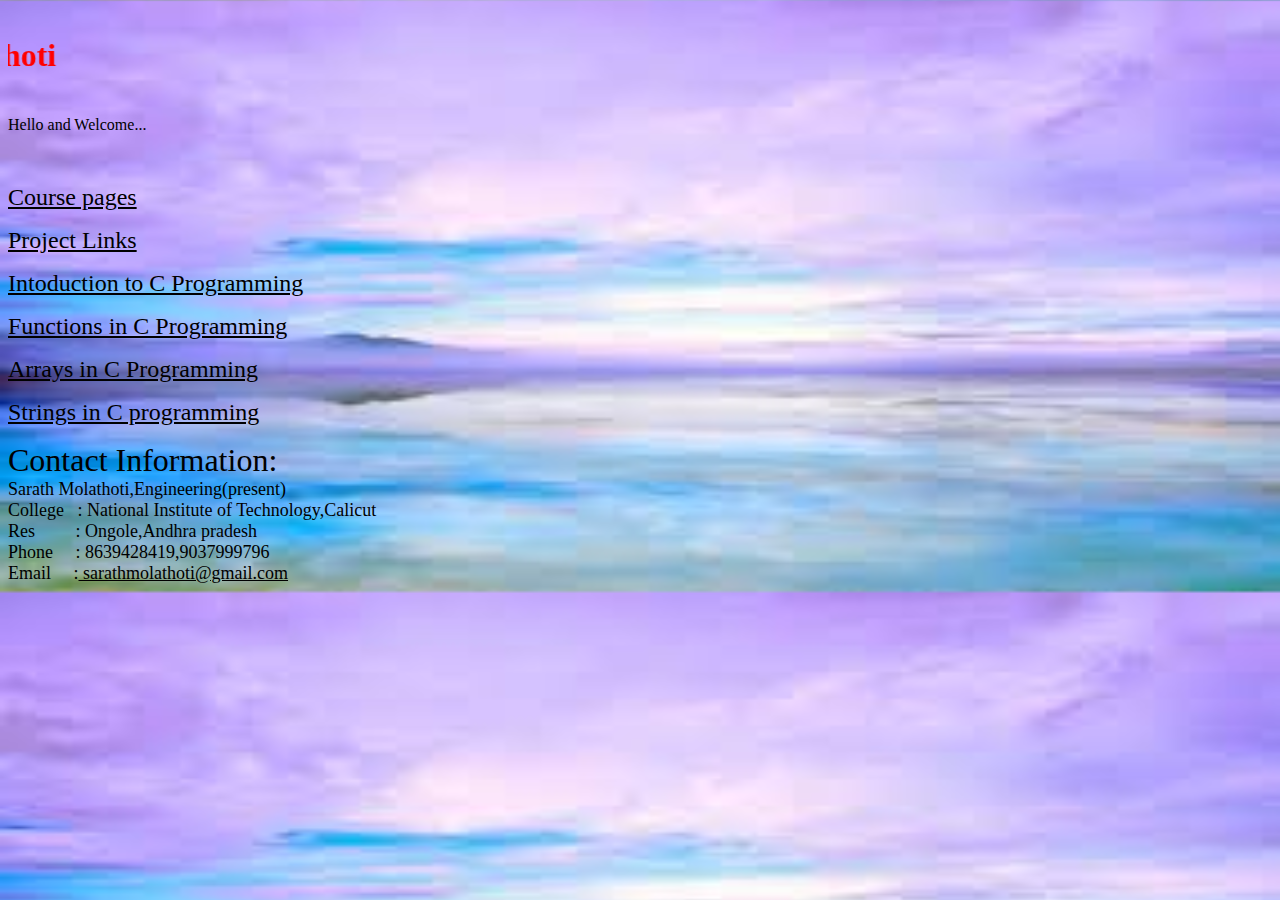
<file: Basic Html page/index.html>
<!DOCTYPE html>
<html>
<head>
	 <title>Sarath Molathoti</title>	
     	  <link href="img.css"rel="stylesheet"type="text/css"media="screen">
	 
</head>
<body >
     <p><marquee direction="right" ><h1 style="color:red;">Hello... This isSarath Molathoti</h1></marquee></p>
	 <p>Hello and Welcome...</p><br>
	 <p><font size=5><font color="#FF00FF"><a href="coursepages.html">Course pages</a></font></font></p>
	 <p><font size=5><font color="#FF00FF"><a href="projectlinks.html">Project Links</a></font></font></p>
	 <p><font size=5><font color="#FF00FF"><a href="introtoc.html">Intoduction to C Programming</a></font></font></p>
	 <p><font size=5><font color="#FF00FF"><a href="functions.html">Functions in C Programming</a></font></font></p>
	 <p><font size=5><font color="#FF00FF"><a href="arrays.html">Arrays in C Programming</a></font></font></p>
	 <p><font size=5><font color="#FF00FF"><a href="strings.html">Strings in C programming</a></font></font></p>
	 
	 <font size=6>Contact Information:</font><br>
	 <font size=4>Sarath Molathoti,Engineering(present)</font><br>
	 <font size=4>College&nbsp;&nbsp;&nbsp;: National Institute of Technology,Calicut</font><br>
	 <font size=4>Res&nbsp;&nbsp;&nbsp;&nbsp;&nbsp;&nbsp;&nbsp;&nbsp;&nbsp;: Ongole,Andhra pradesh</font><br>
	 <font size=4>Phone&nbsp;&nbsp;&nbsp;&nbsp;&nbsp;: 8639428419,9037999796</font><br>
     <font size=4>Email&nbsp;&nbsp;&nbsp;&nbsp;&nbsp;:<a href="sarathmolathoti@gmail.com"> sarathmolathoti@gmail.com</a></font> 
</body>


</html>
</file>
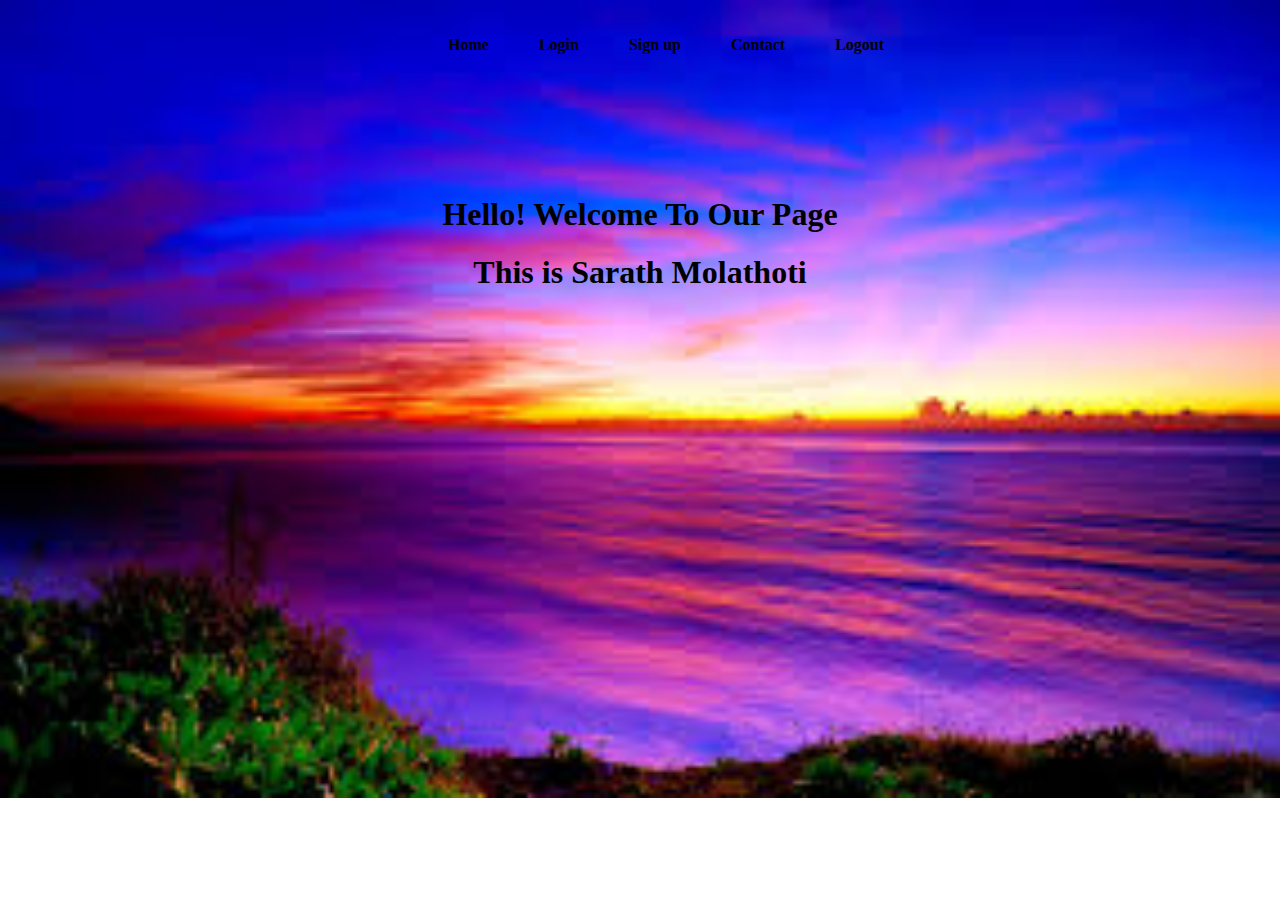
<file: MyWebpage/index.html>
<!DOCTYPE html>
<html>
<head>
      <title>Sarath Molathoti</title>
	  <link rel="stylesheet" href="style.css" media="screen" type="text/css">
</head>
<body>
<div class="top">
      <header>
	          <div class="nav">
			       <ul class="main-nav">
				       <li><a href="#" target="_blank">Home</a></li>
				       <li><a href="login.html" target="_blank">Login</a></li>
				       <li><a href="accounthtml.html" target="_blank">Sign up</a></li>
				       <li><a href="#" target="_blank">Contact</a></li>
				       <li><a href="#" target="_blank">Logout</a></li>
				   </ul>
			  </div>
	  </header>
</div>
<div class="center">
<center>
<h1> Hello! Welcome To Our Page </h1>
<h1> This is Sarath Molathoti </h1>
</center>
</div>
</body>
</html>
</file>
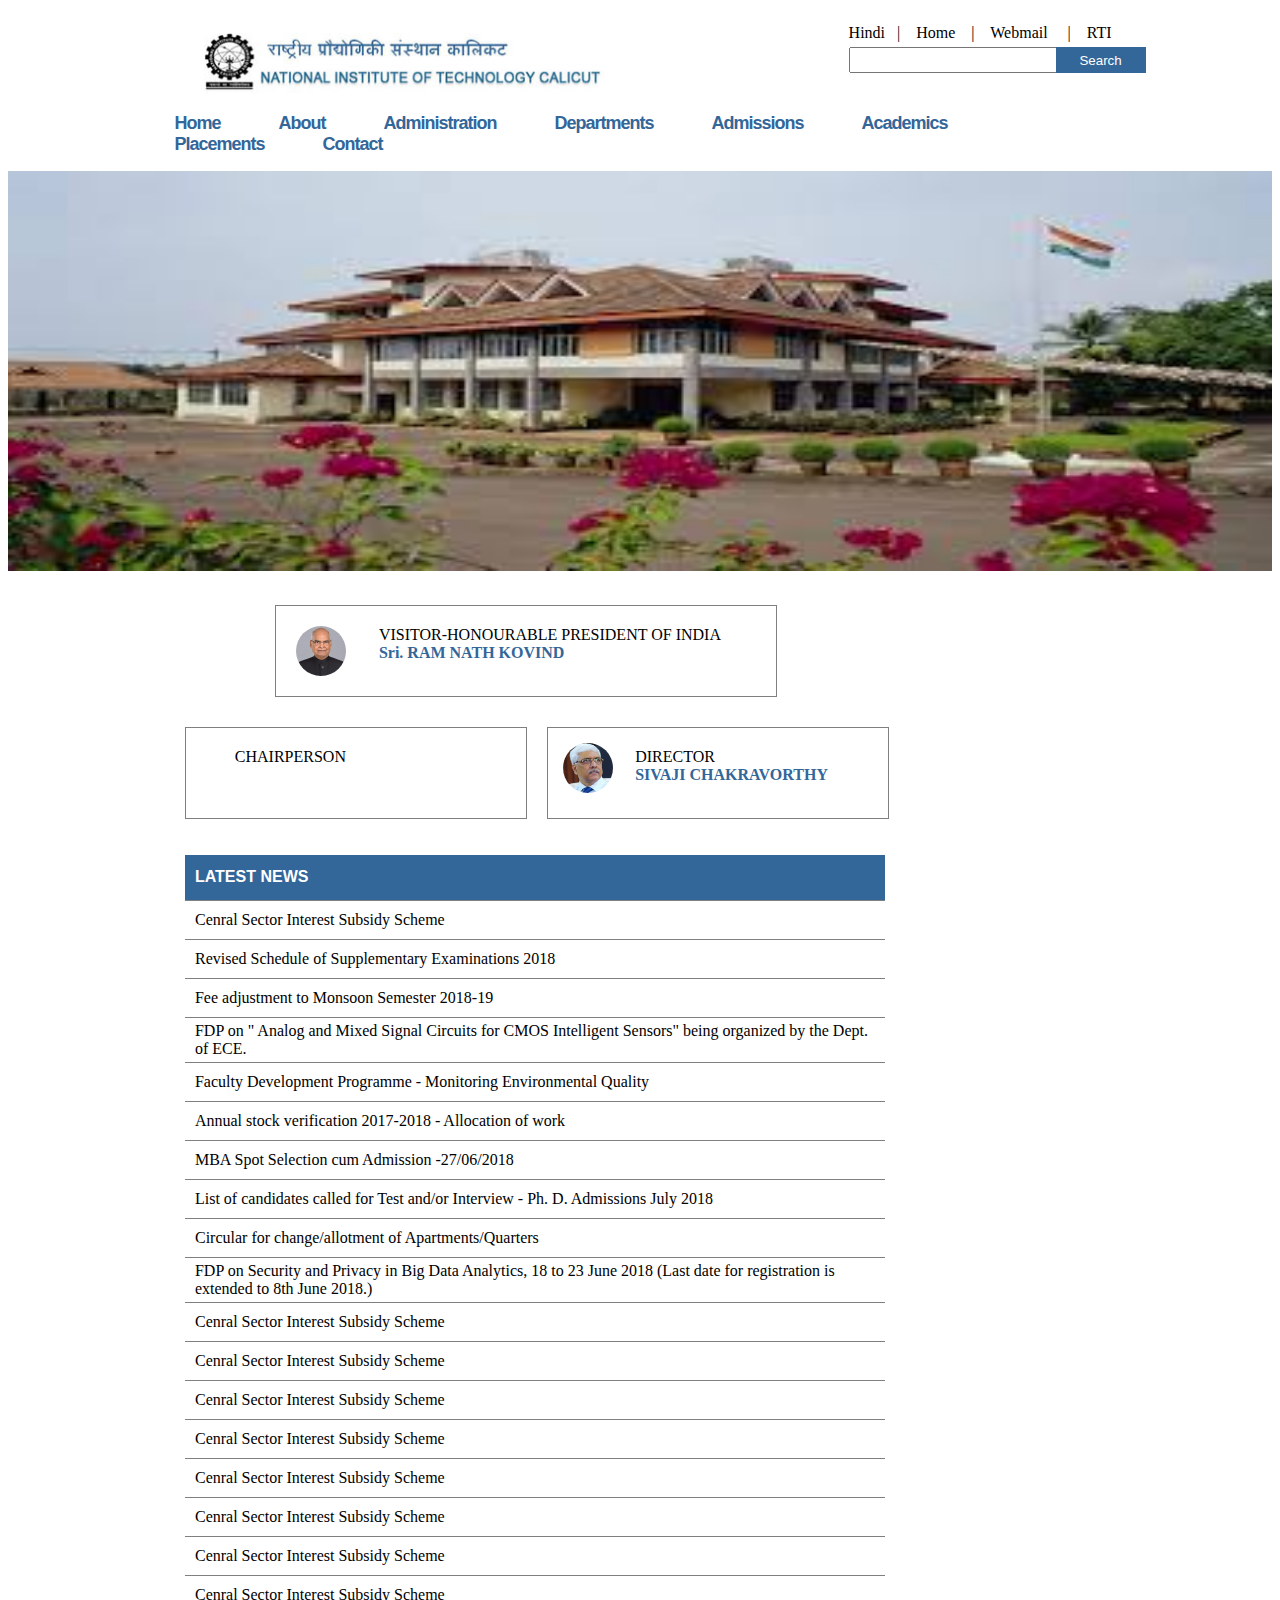
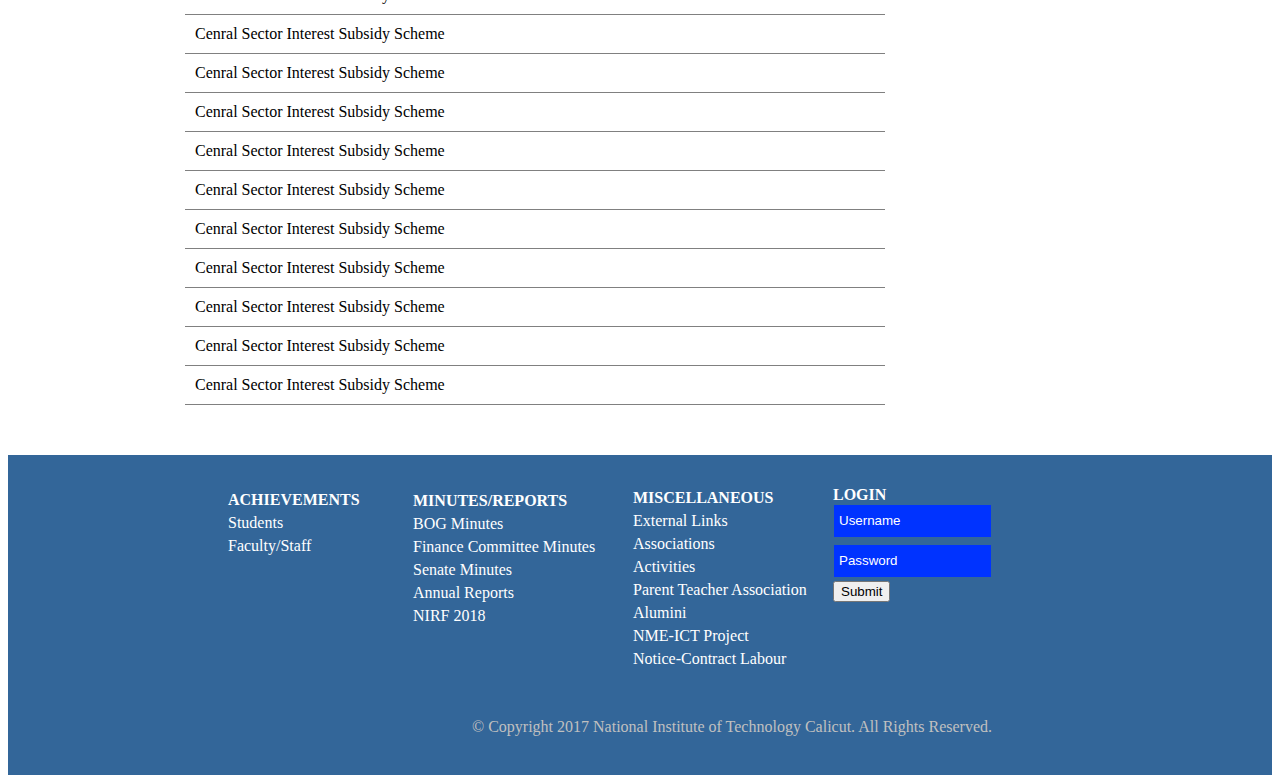
<file: Nitc home page/index.html>
<!DOCTYPE html>
<html>
<head>
<meta name="viewport" content="width=device-width"/>
<title>National Institute of Technology Calicut</title>
<link rel="stylesheet" href="css1.css" media="screen" type="text/css" >
</head>
<body>


<div class="head">
<img src="nitc_logo.jpg" alt="nitc_entrance" class="logo">
<p>Hindi&nbsp;&nbsp;&nbsp;|&nbsp;&nbsp;&nbsp;   Home   &nbsp;&nbsp;&nbsp;|&nbsp;&nbsp;&nbsp;  Webmail &nbsp;&nbsp;&nbsp; |&nbsp;&nbsp;&nbsp;  RTI<br>
<input type="text" style="width:200px;height:20px;margin-top:5px;">
<input type="button" value="Search" style="width:90px;height:26px;margin-top:5px;background:#369;color:white;border:2px solid #369;margin-left:-5px;"></p>

<ul class="top">
<li><a href="home.html" target="_blank"><font size="4"><font color="#369">Home</font></font></a></li>
<li><a href="about.html" target="_blank"><font size="4"><font color="#369">About</font></font></a></li>
<li><a href="administration.html" target="_blank"><font size="4"><font color="#369">Administration</font></font></a></li>
<li><a href="departments.html" target="_blank"><font size="4"><font color="#369">Departments</font></font></a></li>
<li><a href="admissions.html" target="_blank"><font size="4"><font color="#369">Admissions</font></font></a></li>
<li><a href="academics.html" target="_blank"><font size="4"><font color="#369">Academics</font></font></a></li>
<li><a href="placements.html" target="_blank"><font size="4"><font color="#369">Placements</font></font></a></li>
<li><a href="contact.html" target="_blank"><font size="4"><font color="#369">Contact</font></font></a></li>
</ul>
</div>




<div class="images">
<img src="nitc_entrance.jpg" alt="nitc_entrance">
</div>




<div class="poster">
<div class="table1">
<img src="ramnath.jpg" alt="sri ramnath" class="ramimg" style="border-radius:50px;padding:20px;float:left;">
<p style="margin-right:55px;margin-top:20px;"> VISITOR-HONOURABLE PRESIDENT OF INDIA<br>
<b style="color:#369;font-size:100%;">Sri. RAM NATH KOVIND</b></p>
</div>
<div class="table2">
<p style="margin-right:180px;margin-top:20px;">CHAIRPERSON</p>
</div>
<div class="table3">
<img src="sivaji.jpg" alt="Dr. Sivaji" class="ramimg" style="border-radius:40px;padding:15px;float:left;">
<p style="margin-right:60px;margin-top:20px;"> DIRECTOR<br>
<b style="color:#369;font-size:100%;">SIVAJI CHAKRAVORTHY</b></p>
</div>
</div>





<div class="content">
<table class="table4">
<tr class="heading"><th>LATEST  NEWS</th></tr>
<tr style="color:black;height:25px;"><td><a href="1.html" style="color:black;height:25px;">Cenral Sector Interest Subsidy Scheme</a></td></tr>
<tr><td><a href="1.html" style="color:black;">Revised Schedule of Supplementary Examinations 2018</a></td></tr>
<tr><td><a href="1.html" style="color:black;">Fee adjustment to Monsoon Semester 2018-19</a></td></tr>
<tr><td><a href="1.html" style="color:black;">FDP on " Analog and Mixed Signal Circuits for CMOS Intelligent Sensors" being organized by the Dept. of ECE.</a></td></tr>
<tr><td><a href="1.html" style="color:black;">Faculty Development Programme - Monitoring Environmental Quality</a></td></tr>
<tr><td><a href="1.html" style="color:black;">Annual stock verification 2017-2018 - Allocation of work</a></td></tr>
<tr><td><a href="1.html" style="color:black;">MBA Spot Selection cum Admission -27/06/2018</a></td></tr>
<tr><td><a href="1.html" style="color:black;">List of candidates called for Test and/or Interview - Ph. D. Admissions July 2018</a></td></tr>
<tr><td><a href="1.html" style="color:black;">Circular for change/allotment of Apartments/Quarters</a></td></tr>
<tr><td><a href="1.html" style="color:black;">FDP on Security and Privacy in Big Data Analytics, 18 to 23 June 2018 (Last date for registration is extended to 8th June 2018.)</a></td></tr>
<tr><td><a href="1.html" style="color:black;">Cenral Sector Interest Subsidy Scheme</a></td></tr>
<tr><td><a href="1.html" style="color:black;">Cenral Sector Interest Subsidy Scheme</a></td></tr>
<tr><td><a href="1.html" style="color:black;">Cenral Sector Interest Subsidy Scheme</a></td></tr>
<tr><td><a href="1.html" style="color:black;">Cenral Sector Interest Subsidy Scheme</a></td></tr>
<tr><td><a href="1.html" style="color:black;">Cenral Sector Interest Subsidy Scheme</a></td></tr>
<tr><td><a href="1.html" style="color:black;">Cenral Sector Interest Subsidy Scheme</a></td></tr>
<tr><td><a href="1.html" style="color:black;">Cenral Sector Interest Subsidy Scheme</a></td></tr>
<tr><td><a href="1.html" style="color:black;">Cenral Sector Interest Subsidy Scheme</a></td></tr>
<tr><td><a href="1.html" style="color:black;">Cenral Sector Interest Subsidy Scheme</a></td></tr>
<tr><td><a href="1.html" style="color:black;">Cenral Sector Interest Subsidy Scheme</a></td></tr>
<tr><td><a href="1.html" style="color:black;">Cenral Sector Interest Subsidy Scheme</a></td></tr>
<tr><td><a href="1.html" style="color:black;">Cenral Sector Interest Subsidy Scheme</a></td></tr>
<tr><td><a href="1.html" style="color:black;">Cenral Sector Interest Subsidy Scheme</a></td></tr>
<tr><td><a href="1.html" style="color:black;">Cenral Sector Interest Subsidy Scheme</a></td></tr>
<tr><td><a href="1.html" style="color:black;">Cenral Sector Interest Subsidy Scheme</a></td></tr>
<tr><td><a href="1.html" style="color:black;">Cenral Sector Interest Subsidy Scheme</a></td></tr>
<tr><td><a href="1.html" style="color:black;">Cenral Sector Interest Subsidy Scheme</a></td></tr>
<tr><td><a href="1.html" style="color:black;">Cenral Sector Interest Subsidy Scheme</a></td></tr>


</table>
</div>
<div class="foot">
<div class="c1">
<ul>
<li><b style="color:white;font-size:100%;">ACHIEVEMENTS</b></li>
<li><a href="students.html" style="color:white;">Students</a></li>
<li><a href="faculty.html" style="color:white;">Faculty/Staff</a></li>
</ul>
<div>
<div class="c2">
<ul>
<li><b style="color:white;font-size:100%;" >MINUTES/REPORTS</b></li>
<li><a href="bogminutes.html" style="color:white;">BOG Minutes</a></li>
<li><a href="finance.html" style="color:white;">Finance Committee Minutes</a></li>
<li><a href="senate.html" style="color:white;">Senate Minutes</a></li>
<li><a href="annual.html" style="color:white;">Annual Reports</a></li>
<li><a href="nirf.html" style="color:white;">NIRF 2018</a></li>
</ul>
<div>
<div class="c3">
<ul>
<li><b style="color:white;font-size:100%;">MISCELLANEOUS</b></li>
<li><a href="bogminutes.html" style="color:white;">External Links</a></li>
<li><a href="finance.html" style="color:white;">Associations</a></li>
<li><a href="senate.html" style="color:white;">Activities</a></li>
<li><a href="annual.html" style="color:white;">Parent Teacher Association</a></li>
<li><a href="nirf.html" style="color:white;">Alumini</a></li>
<li><a href="annual.html" style="color:white;">NME-ICT Project</a></li>
<li><a href="nirf.html" style="color:white;">Notice-Contract Labour</a></li>
</ul>
<div>
<div class="c4">
<b style="color:white;font-size:100%;" style="margin-top:50px;">LOGIN</b><br>
<input type="text" placeholder="Username" style="border:1px solid #369;margin-bottom:3px;background:#03f;color:white;width:150px;height:30px;text-align:left;padding-left:5px;"><br>
<input type="text" placeholder="Password" style="margin-top:3px;border:1px solid #369;margin-bottom:3px;background:#03f;color:white;width:150px;height:30px;text-align:left;padding-left:5px;"><br>
<input type="button" value="Submit"><br>



<div class="copy">
<p style="color:silver">© Copyright 2017 National Institute of Technology Calicut. All Rights Reserved.</p>
</div>
</body>
</html>
</file>
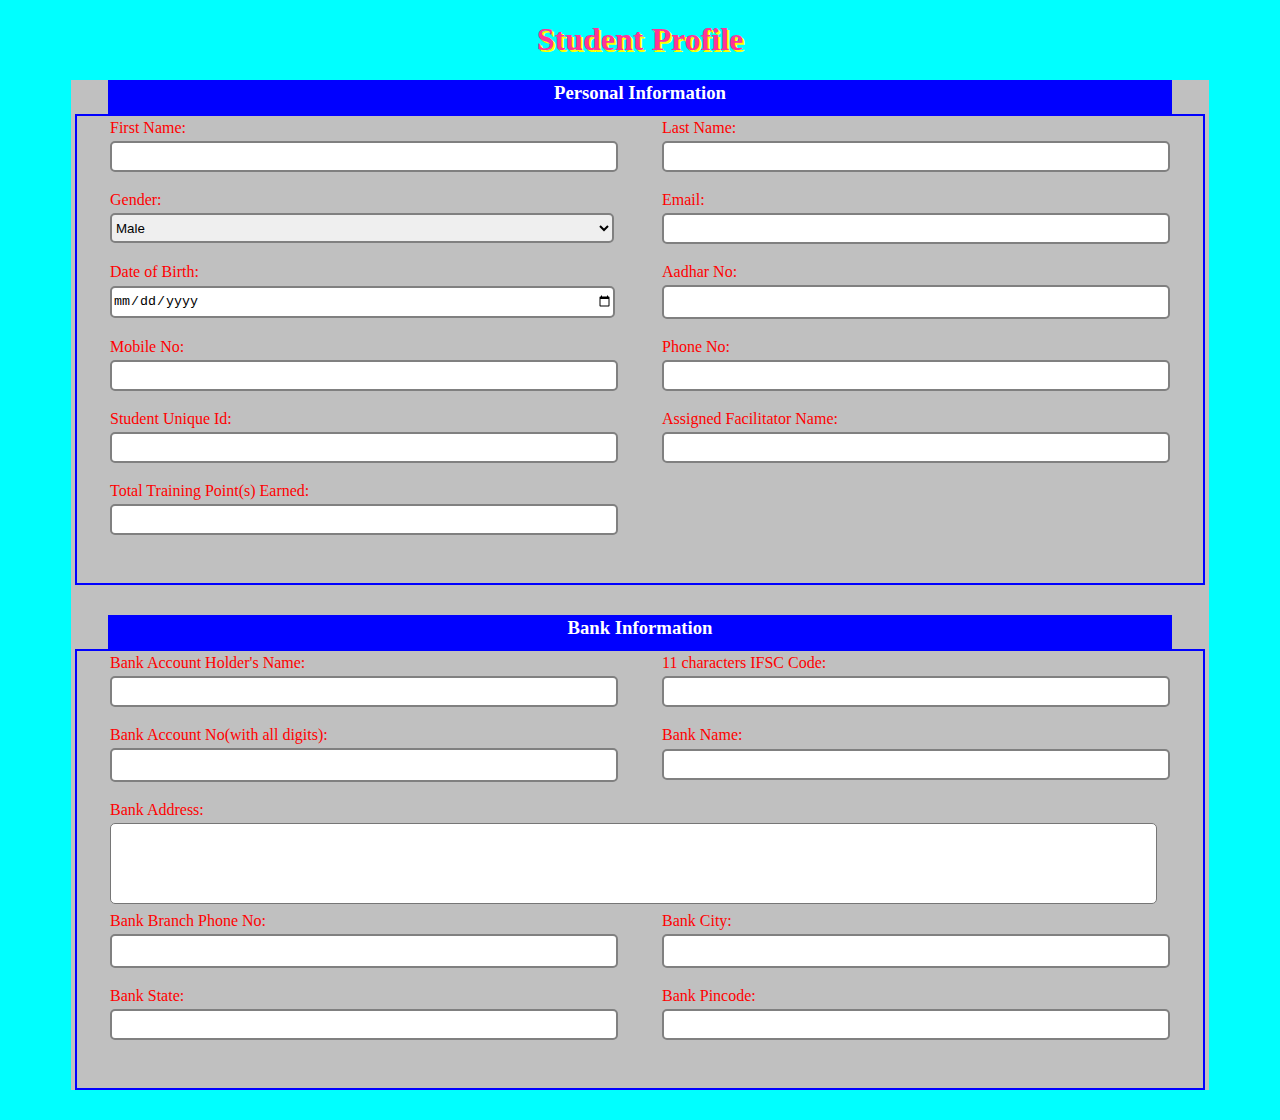
<file: Student_profile/index.html>
<!DOCTYPE html>
<html>
<head>
      <meta http-equiv="refresh" content="10; url=https://ffe.secure.force.com/application/studentProfile#/profile">
      <title>Student Profile</title>
	  <link rel="stylesheet" href="style.css" media="screen" type="text/css" >
</head>
<body>
<p><h1 style="color:#f39;">Student Profile</h1></p>
<div class="back">
<div class="basic">

     <h3>Personal Information</h3>
     <table>
	       
	       <tr >
		       <td class="s1">First Name:</td>
			   <td >Last Name:</td>
		   </tr>
		   <tr>
			   <td><input type="text" name="fname" required="true" class="s1 s2" style="width:500px;height:25px;border-radius:5px;border:2px solid grey;"></td>   
			   
			   <td><input type="text" name="lname" required="true" class="s2" style="width:500px;height:25px;border-radius:5px;border:2px solid grey;"></td>   
		   </tr>
		   <tr>
		       <td class="s1">Gender:</td>
		       <td>Email:</td>
		   </tr>
		   <tr>
			   <td>
			       <select class="s1 s2"style="width:504px;height:30px;border-radius:5px;border:2px solid grey;">
				          <option>Male</option>
				          <option>Female</option>
				          <option>Others</option>
				   </select>
			   </td>  
               <td><input type="email" name="email" required="true" class="s2"style="width:500px;height:25px;border-radius:5px;border:2px solid grey;"></td>   			   
		   </tr>
		   <tr>
		       <td class="s1">Date of Birth:</td>
		       <td>Aadhar No:</td>
		   </tr>
		   <tr>
			   <td><input type="Date" name="dob" required="true" class="s1 s2"style="width:500px;height:28px;border-radius:5px;border:2px solid grey;"></td>   
			   <td><input type="text" name="aadhar" required="true" class="s2" style="width:500px;height:28px;border-radius:5px;border:2px solid grey;"></td>   
		   </tr>
		   <tr>
		       <td class="s1">Mobile No:</td>
		       <td>Phone No:</td>
		   </tr>
		   <tr>
			   <td>
			   <input type="text" name="mobile" required="true" class="s1 s2" style="width:500px;height:25px;border-radius:5px;border:2px solid grey;"></td>
			   <td><input type="text" name="phone" required="true" class="s2" style="width:500px;height:25px;border-radius:5px;border:2px solid grey;"></td>
		   </tr>
		   <tr>
		       <td class="s1">Student Unique Id:</td>
		       <td>Assigned Facilitator Name:</td>
		   </tr>
		   <tr>
			   <td><input type="text" name="stu_id"  required="true" class="s1 s2" style="width:500px;height:25px;border-radius:5px;border:2px solid grey;">
			   <td><input type="text" name="fa_name"  required="true" class="s2" style="width:500px;height:25px;border-radius:5px;border:2px solid grey;">
		   </tr>
		   <tr>
		       <td class="s1">Total Training Point(s) Earned:</td>
		      
		   </tr>
		   <tr>
			   <td><input type="text" name="points"  required="true" class="s1 s2"style="width:500px;height:25px;border-radius:5px;border:2px solid grey;">
		   </tr>
		   
		   
	 </table>
	 
</div>
<div class="basic">
     <h3>Bank Information</h3>
     <table>
	       
	       <tr >
		       <td class="s1">Bank Account Holder's Name:</td>
			   <td >11 characters IFSC Code:</td>
		   </tr>
		   <tr>
			   <td><input type="text" name="account_name" required="true" class="s1 s2" style="width:500px;height:25px;border-radius:5px;border:2px solid grey;"></td>   
			   
			   <td><input type="text" name="ifsc" required="true"  class="s2" style="width:500px;height:25px;border-radius:5px;border:2px solid grey;"></td>   
		   </tr>
		   <tr>
		       <td class="s1">Bank Account No(with all digits):</td>
		       <td>Bank Name:</td>
		   </tr>
		   <tr>
			   <td>
			       <input type="text" name="account_no" required="true" class="s1 s2" style="width:500px;height:28px;border-radius:5px;border:2px solid grey;">
			   </td>  
               <td><input type="text" name="bank_name" required="true" class="s2"style="width:500px;height:25px;border-radius:5px;border:2px solid grey;"></td>   			   
		   </tr>
		   <tr>
		       <td >Bank Address:</td>
			   <td></td>
		   </tr>
		   <tr>
			   <td class="s2"><textarea colspan="2" rows="5" cols="150" style="width:190%"></textarea></td>   
		   </tr>
		   <tr>
		       <td class="s1">Bank Branch Phone No:</td>
		       <td>Bank City:</td>
		   </tr>
		   <tr>
			   <td><input type="text" name="bank_phone_no" required="true" class="s1 s2" style="width:500px;height:28px;border-radius:5px;border:2px solid grey;"></td>   
			   <td><input type="text" name="bank_city" required="true" class="s2" style="width:500px;height:28px;border-radius:5px;border:2px solid grey;"></td>   
		   </tr>
		   <tr>
		       <td class="s1">Bank State:</td>
		       <td>Bank Pincode:</td>
		   </tr>
		   <tr>
			   <td>
			   <input type="text" name="bank_state" required="true" class="s1 s2" style="width:500px;height:25px;border-radius:5px;border:2px solid grey;"></td>
			   <td><input type="text" name="bank_pin" required="true" class="s2" style="width:500px;height:25px;border-radius:5px;border:2px solid grey;"></td>
		   </tr>
		   
		   
		   
	 </table>
	 
</div>
</div>
</body>
</html>
</file>
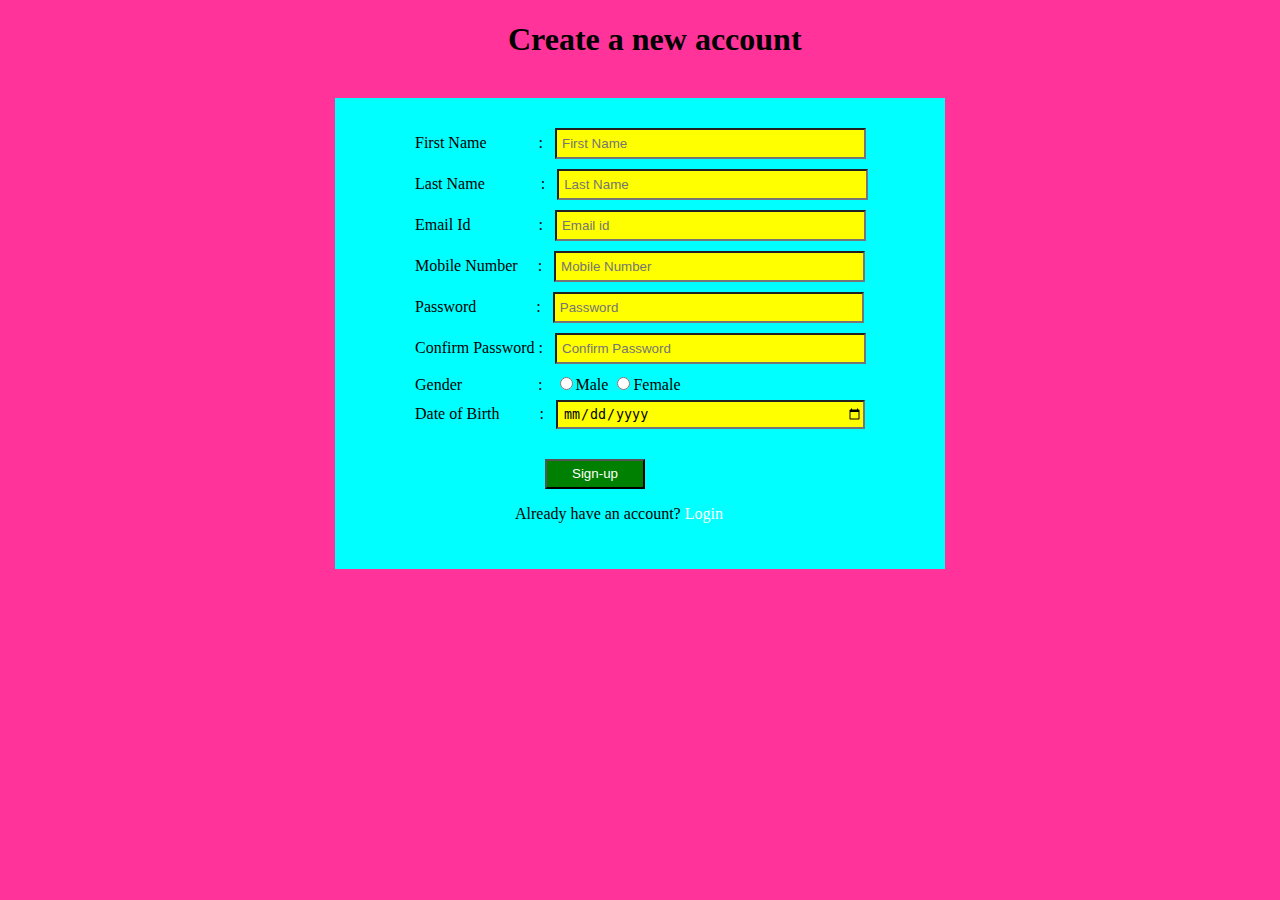
<file: Login&Signup/accounthtml.html>
<!DOCTYPE html>
<html>
<head>
<title>Create Facebook Account</title>
<link rel="stylesheet" href="accountcss.css" media="screen" type="text/css" >
</head>
<body>
<div class="heading"><h1>Create a new account</h1><br>
</div>
<div class="content">
                   
                    <form name="myform" onsubmit="return check()" action="F:\NITC@HTML\main.html" >
					First Name &nbsp;&nbsp;&nbsp;&nbsp;&nbsp;&nbsp;&nbsp;&nbsp;&nbsp;&nbsp;&nbsp;&nbsp;:&nbsp;&nbsp;&nbsp;<input class="reg-details" type="text" placeholder="First Name" name="name1" required="true" ><br>
	                Last Name &nbsp;&nbsp;&nbsp;&nbsp;&nbsp;&nbsp;&nbsp;&nbsp;&nbsp;&nbsp;&nbsp;&nbsp;&nbsp;:&nbsp;&nbsp;&nbsp;<input class="reg-details" type="text" placeholder="Last Name" name="name2" required="true" ><br>
	                Email Id &nbsp;&nbsp;&nbsp;&nbsp;&nbsp;&nbsp;&nbsp;&nbsp;&nbsp;&nbsp;&nbsp;&nbsp;&nbsp;&nbsp;&nbsp;&nbsp;:&nbsp;&nbsp;&nbsp;<input class="reg-details" type="email" placeholder="Email id" name="mail" required="true"><br>
					Mobile Number &nbsp;&nbsp;&nbsp;&nbsp;:&nbsp;&nbsp;&nbsp;<input class="reg-details" type="text" placeholder="Mobile Number" name="mobno" required="true"><br>
					Password &nbsp;&nbsp;&nbsp;&nbsp;&nbsp;&nbsp;&nbsp;&nbsp&nbsp;&nbsp;&nbsp;&nbsp;&nbsp;&nbsp;:&nbsp;&nbsp;&nbsp;<input class="reg-details" type="password" placeholder="Password" name="pass" required="true"><br>
	                Confirm Password :&nbsp;&nbsp;&nbsp;<input class="reg-details" type="password" placeholder="Confirm Password" name="cpass" required="true"><br>
					Gender &nbsp;&nbsp;&nbsp;&nbsp;&nbsp;&nbsp;&nbsp;&nbsp;&nbsp;&nbsp;&nbsp;&nbsp;&nbsp;&nbsp;&nbsp;&nbsp;&nbsp; :&nbsp;&nbsp;&nbsp;<input type="radio" value="Male" style="margin-bottom:10px;"  >Male
	                <input type="radio" value="Female"  style="margin-bottom:10px;" >Female<br>
					Date of Birth &nbsp;&nbsp;&nbsp;&nbsp;&nbsp;&nbsp;&nbsp;&nbsp;&nbsp;:&nbsp;&nbsp;&nbsp;<input class="reg-details1" type="date" placeholder="Date of Birth" name="dob" required="true" ><br>
	                <button>Sign-up</button>
					
					<p class="message">Already have an account?<a href="login.html" style="color:white"> Login</a></p>
                    </form>
					<script>
	                function check(){
					var password=document.myform.pass.value;
					var cpassword=document.myform.cpass.value;
					var mobileno=document.myform.mobno.value;
					if(mobileno.length!=10){
					alert("Mobile Number must contain 10 digits");
					return false;}
	                if(password.length<6){
	                alert("should have atleast 6 characters");
					return false;
	                }
					if(password!=cpassword){
					alert("Passwordand Confirm Password must be same");
					return false;}
					
					else{
					alert("Registered Successfully");}
					}
					
	  
					</script>
</div>
</body>
</html>
</file>
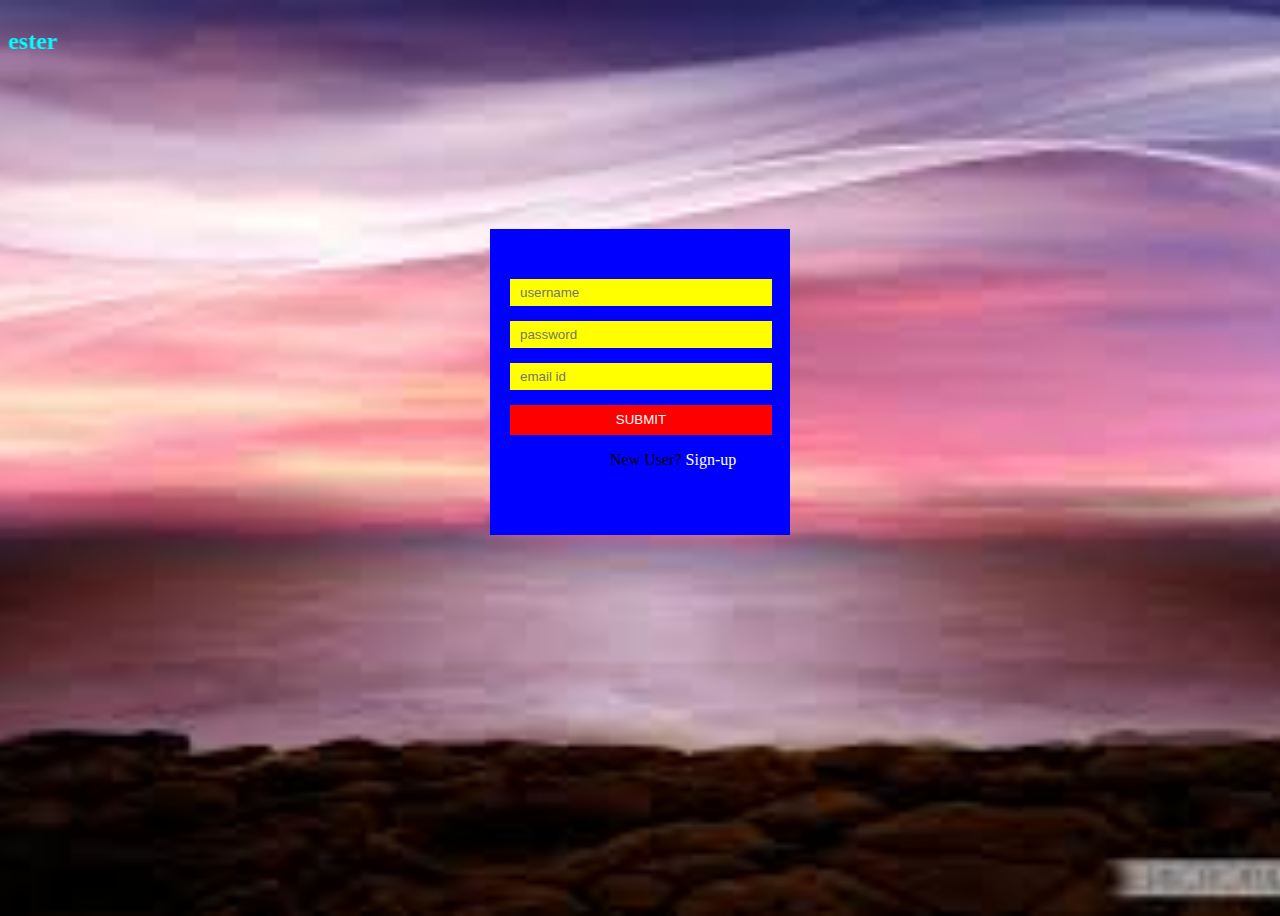
<file: Login&Signup/login.html>
<!DOCTYPE html>
<html>
<head>
<title>Registration Form</title>
<link rel="stylesheet" href="logincss.css" media="screen" type="text/css" >
</head>
<body>
<marquee direction="right" style="color:cyan"><h2>Registration for Fifth Semester</h2></marquee>
<div class="login-page">
<form  name="myform" onsubmit="return check()" action="F:\NITC@HTML\main.html">
      <input class="login-details" type="text" placeholder="username">
	  <input class="login-details" type="password" placeholder="password" name="pass">
	  <input class="login-details" type="text" placeholder="email id">
	  <button>submit</button>
	  <p class="message">New User?<a href="accounthtml.html" style="color:white">       Sign-up</a></p>
</form>
</div>
					<script>
	                function check(){
					var password=document.myform.pass.value;
	                if(password.length<6){
	                alert("should have atleast 6 characters");
					return false;
	                }
					}
					</script>
</body>
</html>
</file>
<file: Basic Html page/img.css>
body{
	background-image:url(pic8.jpg);
	background-size:100% 100%;	
}
a{
	color:black;
}
</file>
<file: MyWebpage/style.css>
body{
	background-image:url(cool8.jpg);
	background-repeat:no-repeat;
	background-size:cover;
}
.nav{
	margin-left:350px;
}
.top{
	height:80px;
}

.main-nav li{
	list-style-type:none;
	float:left;
	display:inline-block;
	padding-left:50px;
	padding-top:20px;
	padding-bottom:20px;
}
a{
	text-decoration:none;
	color:black;
	font-weight:bold;
}
a:hover {
	background:red;
	border:1px solid black;
	padding:10px 10px 10px 10px;
	
}
.center{
	margin-top:100px;
	
}
</file>
<file: Nitc home page/css1.css>
.logo{
	width:400px;
	height:60px;
	margin-left:70px;
	margin-top:25px;
	
	
}
a:hover{
	text-decoration:underline;
}
	
.head{
	width:80%;
	margin:auto;
}
.content{
	width:72%;
	margin:auto;
	
}
.poster{
	width:72%;
	margin:auto;
	height:250px;
}
.top li{
	display:inline;
	margin-right:54px;
}
.top li a{
	font-weight:bold;
	font-family:arial;
	letter-spacing:-1px;
	font-stretch:condensed;
	
}
a{
	text-decoration:none;
}
.images img{
	width:100%;
	height:400px;
}
.table4,tr,td{
	width:700px;
	height:30px;
	border-bottom:1px solid gray;
	border-collapse:collapse;
	text-align:left;
	padding:4px;
	
}

.heading{
	background-color:#369;
	color:white;
	font-weight:bold;
	font-family:arial;
	font-size:100%;
	height:45px;
}
.foot{
    height:320px;
    background-color:#369;
    color:white;
	margin-top:50px;
	
}	
.table1{
	width:500px;
	height:90px;
	margin-left:90px;
	margin-top:30px;
	float:bottom;
	border:1px solid gray;
	border-collapse:collapse;
	overflow:hidden;
	
}
.ramimg{
	width:50px;
	height:50px;
}
.table2{
	width:340px;
	height:90px;
	margin-top:30px;
	margin-right:20px;
	float:left;
	border:1px solid gray;
	border-collapse:collapse;
	overflow:hidden;
	text-align:center;
	
}
.table3{
	width:340px;
	height:90px;
	margin-top:30px;
	float:left;
	border:1px solid gray;
	border-collapse:collapse;
	overflow:hidden;
	
}
.c1{
	margin-left:180px;
	float:left;
	margin-top:20px;
}
.c1 li{
	list-style-type:none;
	margin-top:5px;
	
}
.c2{
	margin-left:185px;
	margin-top:-95px;
	float:left;

}
.c2 li{
	list-style-type:none;
	margin-top:5px;
	
}
.top li a:hover{
	text-decoration:underline;
}
p{
	float:right;
}
.c3{
	margin-left:220px;
	margin-top:-168px;
	float:left;
}
.c4{
	margin-left:240px;
	margin-top:-198px;
	float:left;
}
::-webkit-input-placeholder{
	color:white;
	opacity:1;
}
.copy{
	
	margin-top:100px;
}
.copy p{
	margin-left:-600px;
}
.heading:hover{
	background:#369;
}
td:hover{
	background:silver;
}
td{
	padding-left:10px;
	
}
th{
	padding-left:10px;
}
</file>
<file: Student_profile/style.css>
table{
width:80%;
margin:auto;
border:2px solid blue;
padding:0px 30px 30px 30px;
color:red;
}
body{
	background:cyan;
}
.s1{
	margin-right:40px;
}
.s2{
	margin-bottom:15px;
	
}
textarea{
	resize:none;
	border-radius:5px;
	
}
h1{
	text-align:center;
	text-shadow:2px 2px yellow;
}


h3{
	background:blue;
	color:white;
	width:93.2%;
	margin:auto;
	text-align:center;
	height:30px;
	padding:2px;
}
.back{
background:silver;
width:90%;
margin:auto;
height:100%;
}
.basic{
	margin-bottom:30px;
}
</file>
<file: Login&Signup/accountcss.css>
h1{
	margin-left:500px;
}
.reg-details,.reg-details1 {
	margin-bottom:10px;
	width:300px;
	height:25px;
	padding-left:5px;
	background:yellow;
}
.reg-details1{
	margin-bottom:30px;

	
}
.content{
	width:500px;
	margin-left:500px;
	margin-top:80px;
	position:relative;
	z-index:1;
	background:cyan;
	margin:auto;
	padding:30px 30px 30px 80px;
}
body{
	background-color:#ff3399;
}
a{
	text-decoration:none;
}
button{
	width:100px;
	height:30px;
	margin-left:100px;
	background:green;
	color:white;
	cursor:pointer;
	margin-left:130px;
}
.message{
	margin-left:100px;
}
</file>
<file: Login&Signup/logincss.css>
.login-page{
	width:250px;
	margin:auto;
	margin-top:150px;
	position:relative;
	z-index:1;
	background:blue;
	padding:50px 30px 50px 20px;
	
}
.login-details{
	text-align:left;
	width:250px;
	margin-bottom:15px;
	height:25px;
	padding-left:10px;
	border:0;
	background-color:#ffff00;
}
a{
	text-decoration:none;
}
body{
	background-image:url(pic4.jpg);
	background-size:cover;
	background-position:center;
	height:100vh;
}
button{
	
	color:white;
	background-color:red;
	border:1px solid green;
	border:0;
	width:262px;
	outline:0;
	text-transform:uppercase;
	cursor:pointer;
	height:30px;
	
}
.message{
	margin-left:100px;
}
</file>
